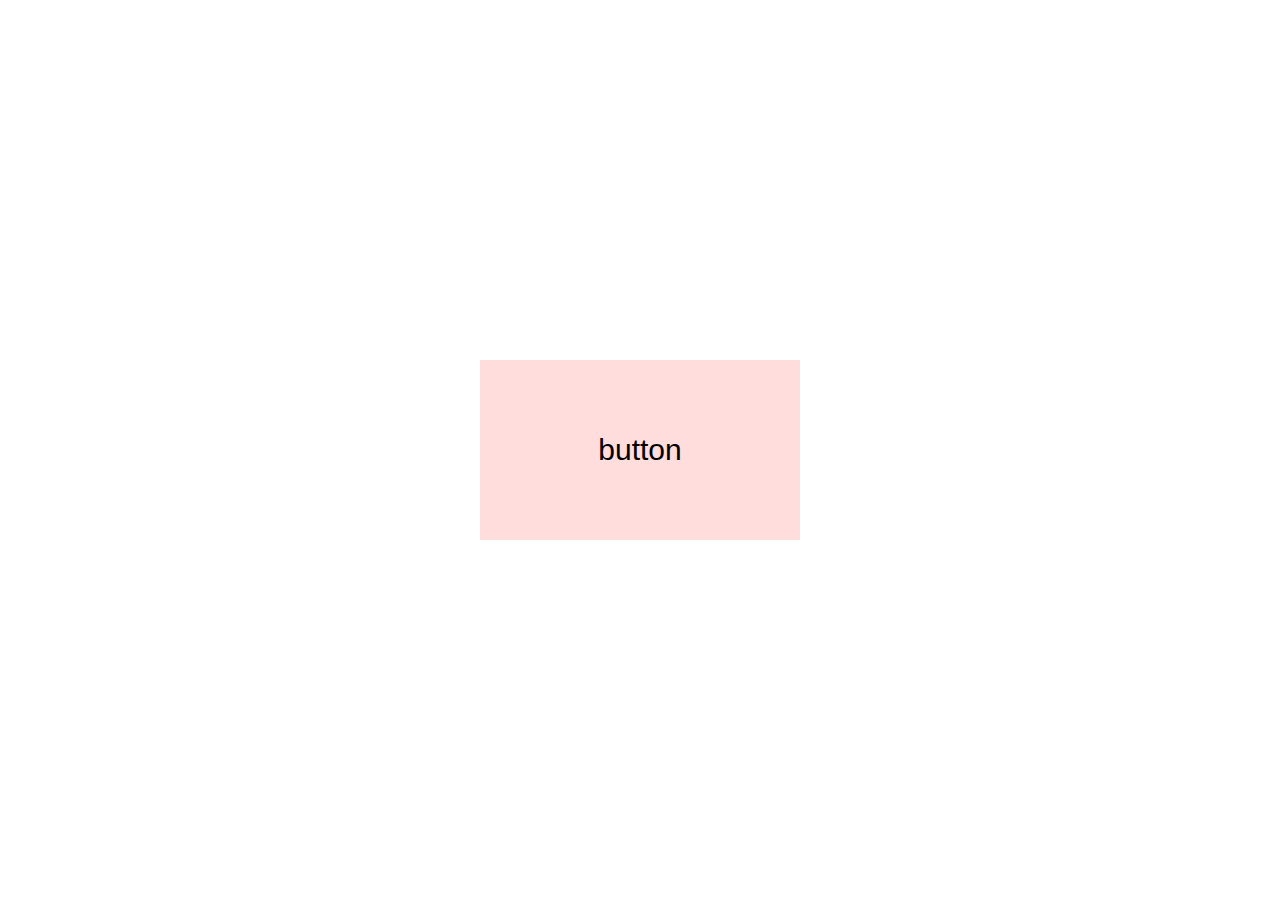
<file: 2_1/index.html>
<!DOCTYPE html>
<html>
<head>
  <meta charset="UTF-8">
  <title>クリックイベント</title>
  <link rel="stylesheet" type="text/css" href="base.css">
  <script src="https://ajax.googleapis.com/ajax/libs/jquery/3.2.1/jquery.min.js"></script>
  <script>
  $(function(){
    $("#wrapper").on("click", function(){
      alert("ボタンをクリックしました")  
    });
  });// ここに処理を記述

  </script>
</head>
<body>
  <div id="wrapper">
    <div id="button">
      <p>button</p>
    </div><!-- button -->
  </div><!-- wrapper -->
</body>
</html>
</file>
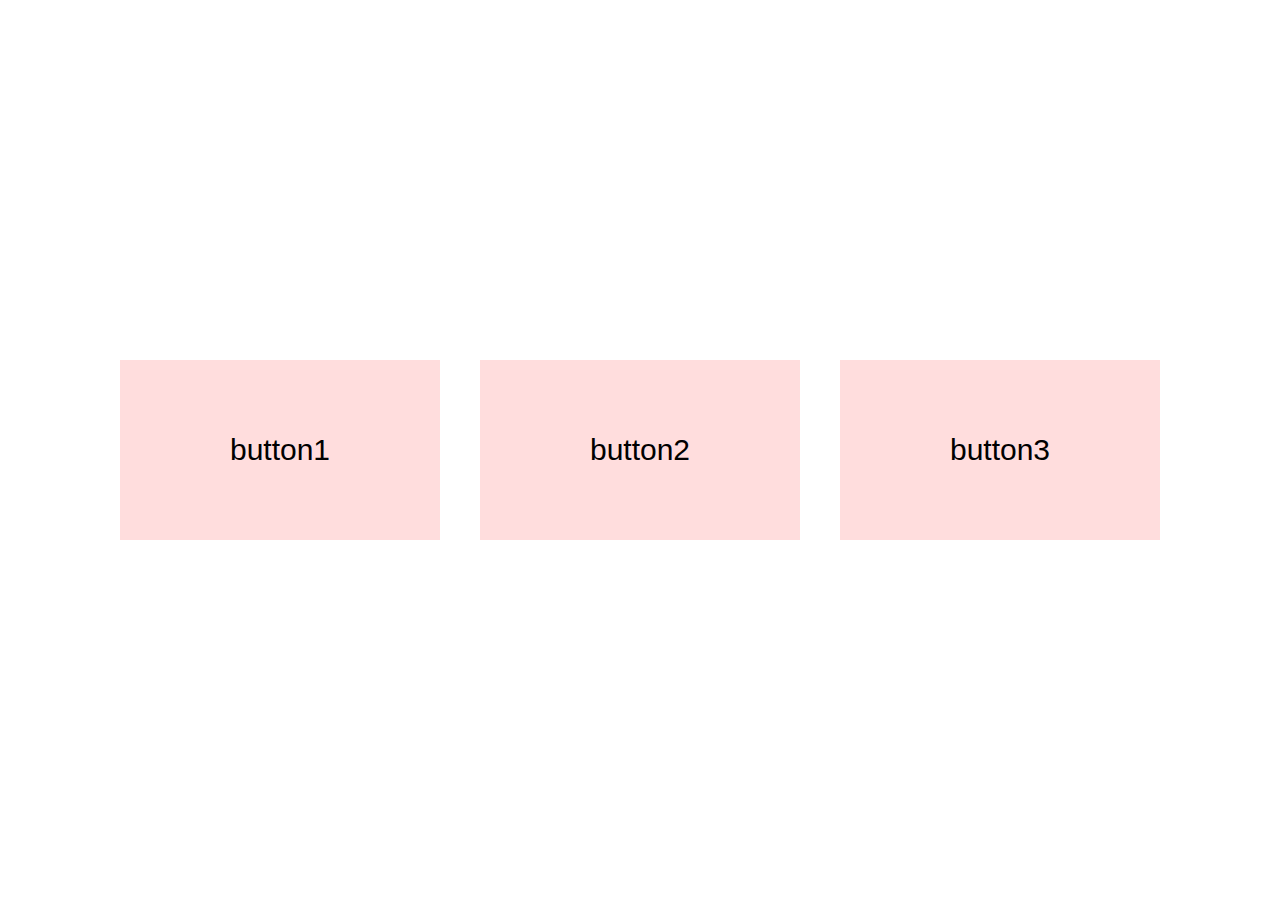
<file: 2_2/index.html>
<!DOCTYPE html>
<html>

<head>
  <meta charset="UTF-8">
  <title>クリックイベントと切り替え</title>
  <link rel="stylesheet" type="text/css" href="base.css">
  <script src="https://ajax.googleapis.com/ajax/libs/jquery/3.2.1/jquery.min.js"></script>
  <script>
    $(function () {
      $('#button1').on('click', function () {
        $('.button').css('background-color', '');
        $(this).css('background-color', 'red');
      });
      $('#button2').on('click', function () {
        $('.button').css('background-color', '');
        $(this).css('background-color', 'red');
      });
      $('#button3').on('click', function () {
        $('.button').css('background-color', '');
        $(this).css('background-color', 'red');
      });
    });// ここに処理を記述
  </script>
</head>
<body>
  <div id="wrapper">
    <div id="button1" class="button">
      <p>button1</p>
    </div><!-- button1 -->
    <div id="button2" class="button">
      <p>button2</p>
    </div><!-- button2 -->
    <div id="button3" class="button">
      <p>button3</p>
    </div><!-- button3 -->
  </div><!-- wrapper -->
</body>

</html>
</file>
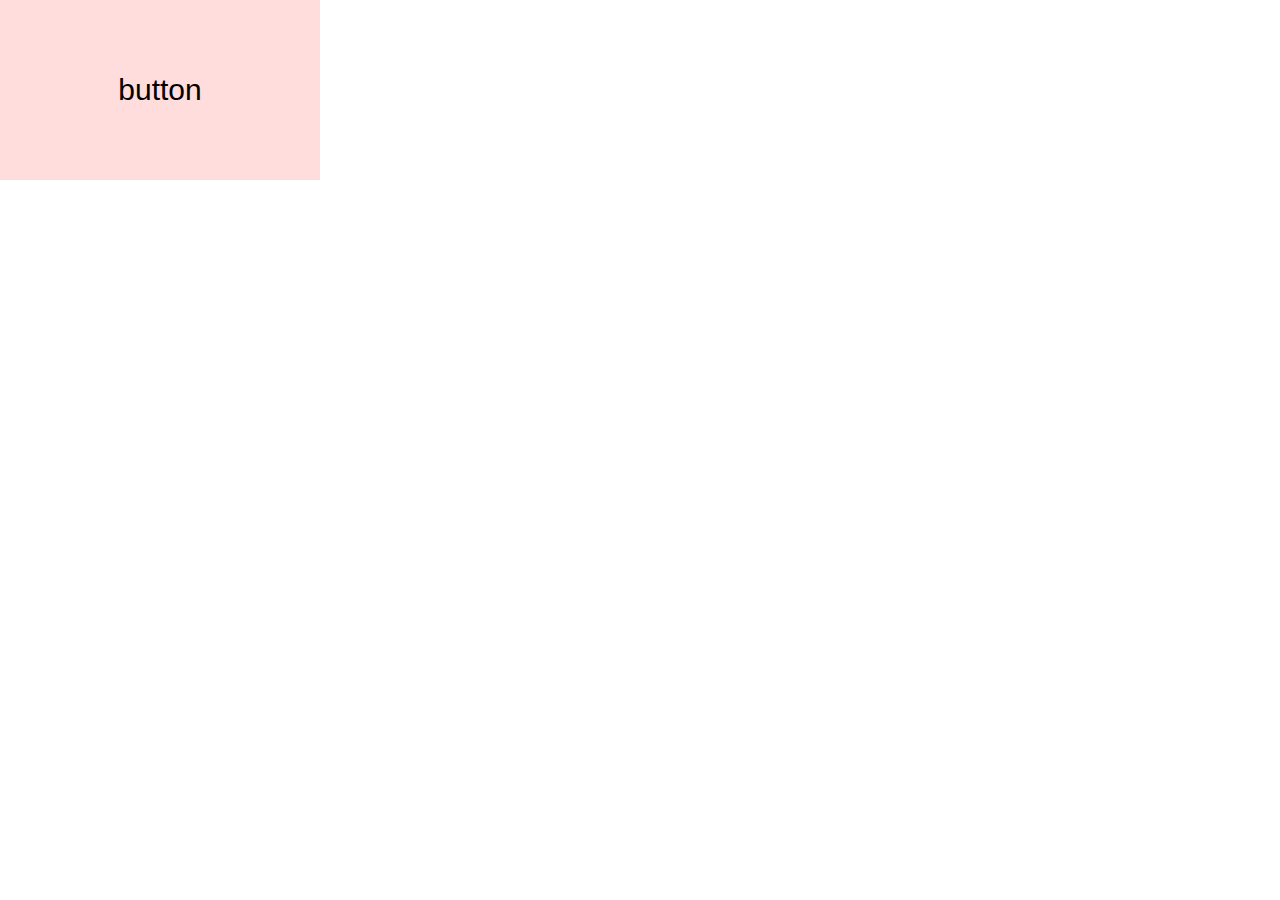
<file: 2_3/index.html>
<!DOCTYPE html>
<html>
<head>
  <meta charset="UTF-8">
  <title>アニメーション</title>
  <link rel="stylesheet" type="text/css" href="base.css">
  <script src="https://ajax.googleapis.com/ajax/libs/jquery/3.2.1/jquery.min.js"></script>  <script>
  $(function(){
    $("#button").on("click", function () {
      $("#button").animate({
        "marginTop": "150px",
        "marginLeft": "250px"      
      });
    });
  }); // ここに処理を記述

</script>
</head>
<body>
  <div id="button">
    <p>button</p>
  </div><!-- button -->
</body>
</html>
</file>
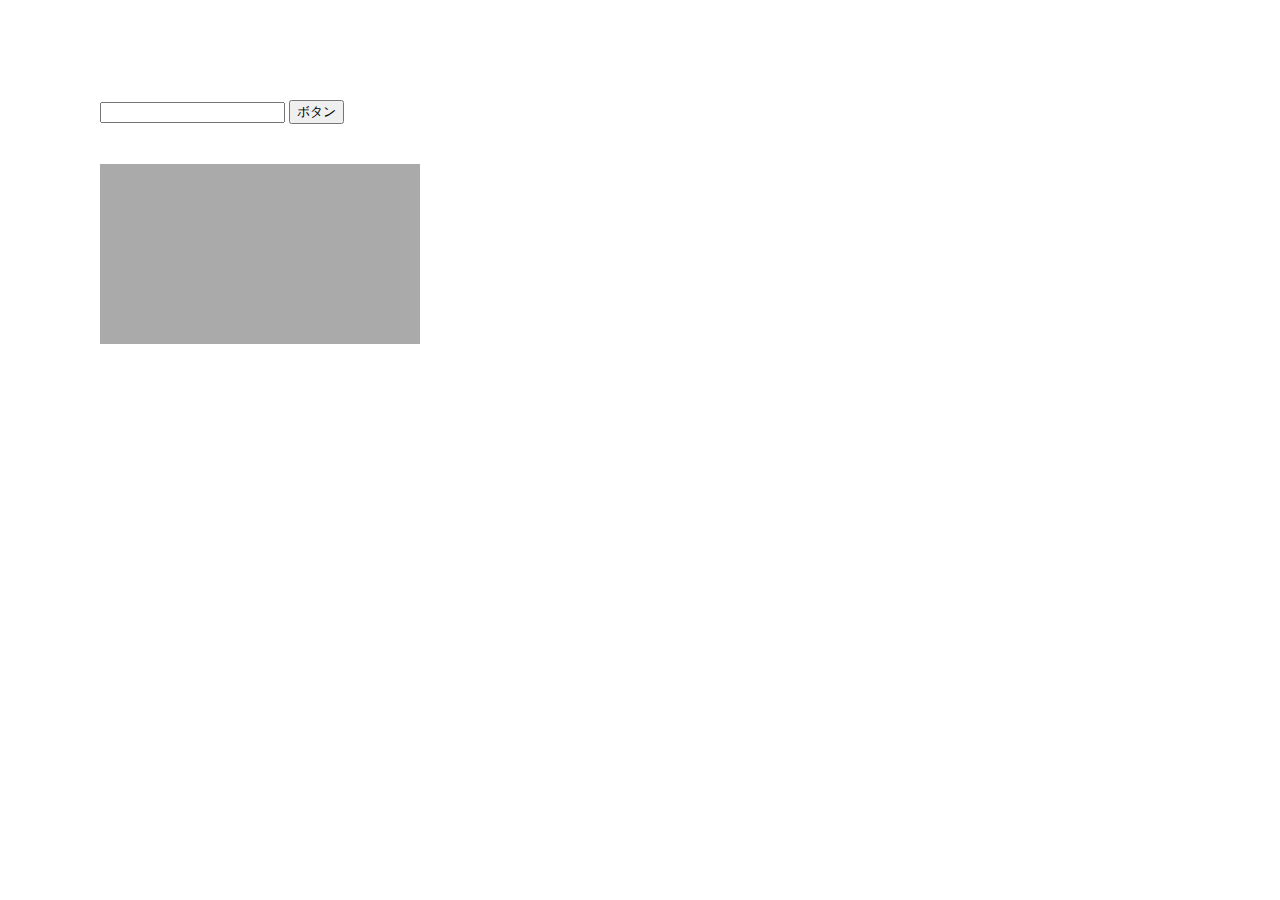
<file: 2_5/index.html>
<!DOCTYPE html>
<html>
<head>
  <meta charset="UTF-8">
  <title>if文</title>
  <link rel="stylesheet" type="text/css" href="base.css">
  <script src="https://ajax.googleapis.com/ajax/libs/jquery/3.2.1/jquery.min.js"></script>  <script>
  $(function(){
    $("#button").on("click", function () {
    var v = $("#value").val();
      if (v == "1") {
        $("#box").css("background-color", "red");
      } else if (v == "2") {
       $("#box").css("background-color", "green");
      } else if (v == "3") {
       $("#box").css("background-color", "blue");
      }
    });
  });
   // ここに処理を記述
 

  </script>
</head>
<body>
  <input type="text" id="value">
  <input type="button" id="button" value="ボタン">
  <div id="box">
  </div><!-- button -->
</body>
</html>
</file>
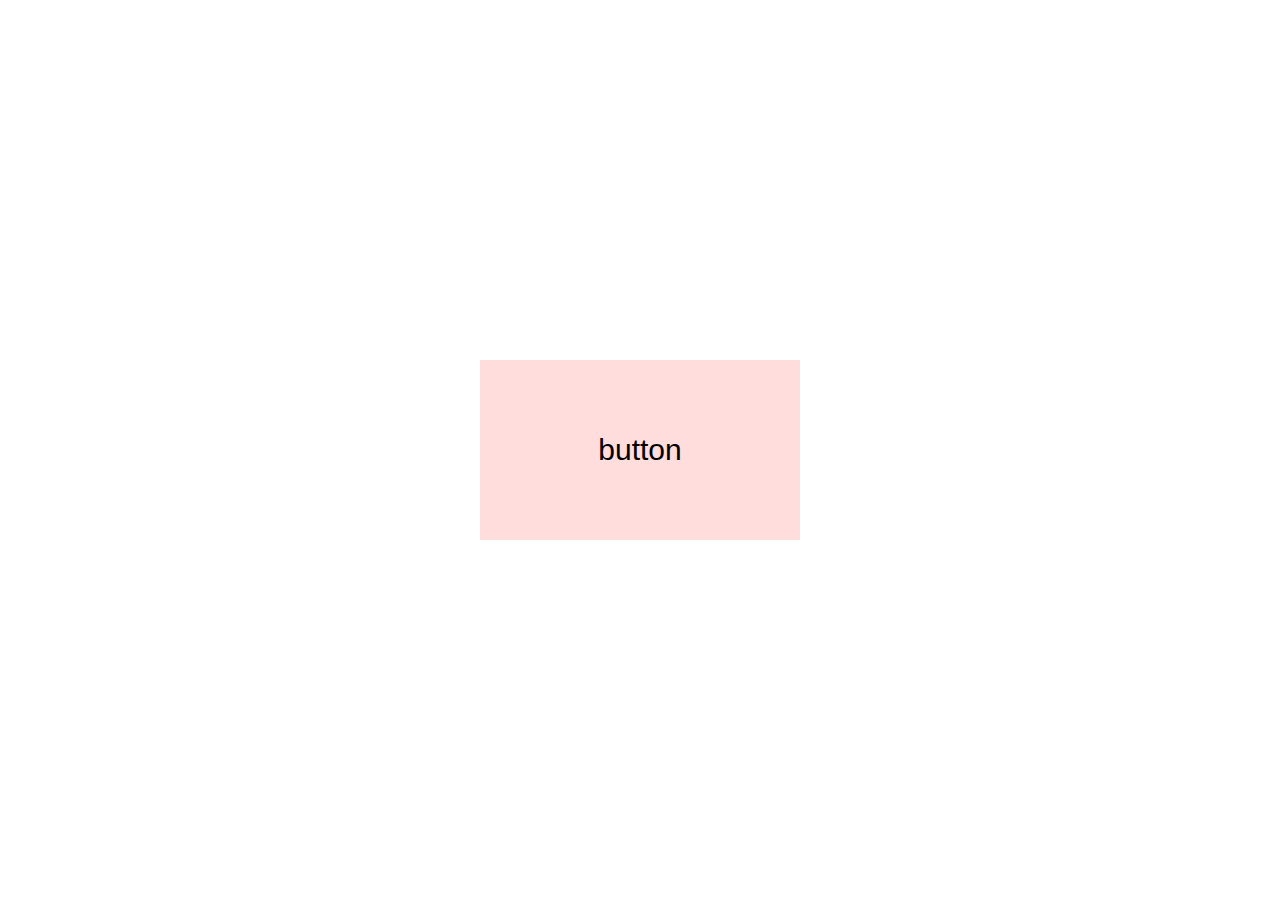
<file: js_lesson/2_1/index.html>
<!DOCTYPE html>
<html>
<head>
  <meta charset="UTF-8">
  <title>クリックイベント</title>
  <link rel="stylesheet" type="text/css" href="base.css">
  <script src="https://ajax.googleapis.com/ajax/libs/jquery/3.2.1/jquery.min.js"></script>
  <script>
  $(function(){
    $("#wrapper").on("click", function(){
    alert("ボタンをクリックしました")  
    });
  });// ここに処理を記述

  </script>
</head>
<body>
  <div id="wrapper">
    <div id="button">
      <p>button</p>
    </div><!-- button -->
  </div><!-- wrapper -->
</body>
</html>
</file>
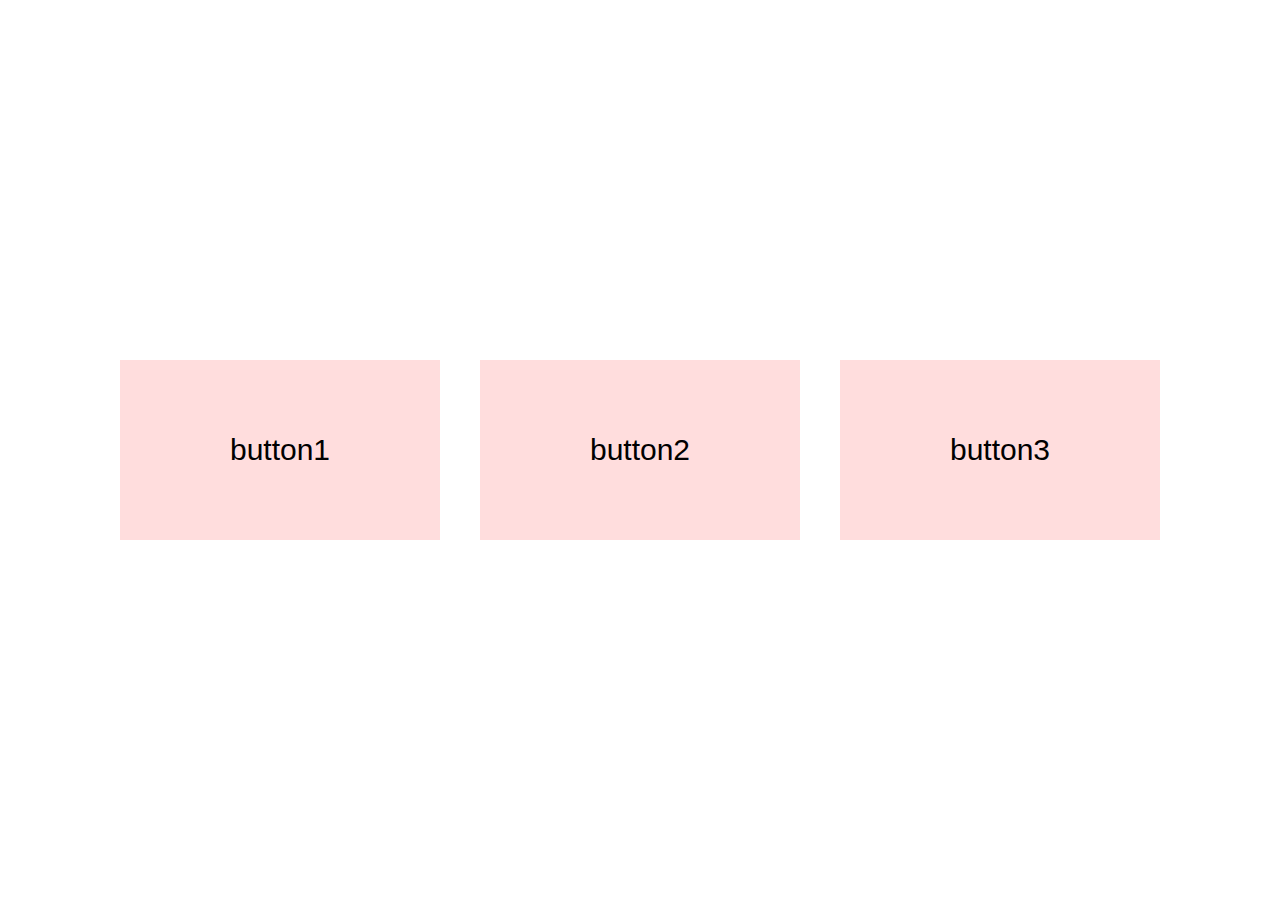
<file: js_lesson/2_2/index.html>
<!DOCTYPE html>
<html>
<head>
  <meta charset="UTF-8">
  <title>クリックイベントと切り替え</title>
  <link rel="stylesheet" type="text/css" href="base.css">
  <script src="https://ajax.googleapis.com/ajax/libs/jquery/3.2.1/jquery.min.js"></script>  <script>
 $(function() {
    $('#button1').on('click', function() {
 	  	$('.button').css('background-color', '');
 		  $(this).css('background-color', 'red');
  	});
 	  $('#button2').on('click', function() {
 		  $('.button').css('background-color', '');
 	  	$(this).css('background-color', 'red');
  	});
 	  $('#button3').on('click', function() {
 	  	$('.button').css('background-color', '');
 	  	$(this).css('background-color', 'red');	
   	});
 });// ここに処理を記述




  

  </script>
</head>
<body>
  <div id="wrapper">
    <div id="button1" class="button">
      <p>button1</p>
    </div><!-- button1 -->
    <div id="button2" class="button">
      <p>button2</p>
    </div><!-- button2 -->
    <div id="button3" class="button">
      <p>button3</p>
    </div><!-- button3 -->
  </div><!-- wrapper -->
</body>
</html>
</file>
<file: 2_1/base.css>
@charset "UTF-8";
/* reset */
body, h1, h2, h3, h4, h5, h6, p, address,
ul, ol, li, dl, dt, dd, img, form, table, tr, th, td {
  margin: 0;
  padding: 0;
  border: none;
  font-style: normal;
  font-weight: normal;
  font-size: 100%;
  text-align: left;
  list-style-type: none;
  border-collapse: collapse;
}

textarea { font-size: 100%; vertical-align:middle;}
img { border-style: none; display: block; }
hr { display: none; }
em{font-style: normal}
input{line-height:auto;vertical-align:middle;}
strong.more{color:#c30}
a{text-decoration: none;}

html {

}

body {
  font-family:'ヒラギノ角ゴ Pro W3','Hiragino Kaku Gothic Pro','メイリオ',Meiryo,'ＭＳ Ｐゴシック',sans-serif;
}

* {
  -webkit-box-sizing: border-box;
  -moz-box-sizing: border-box;
  -o-box-sizing: border-box;
  -ms-box-sizing: border-box;
  box-sizing: border-box;
}

/* 上の部分は気にせずここから書く */
#wrapper {
  display: flex;
  justify-content: center;
  height: 100vh;
  align-items: center;
}

#button {
  margin: 0 20px;
  width: 320px;
  height: 180px;
  background-color: #fdd;
  cursor: pointer;
}

#button p {
  line-height: 180px;
  font-size: 30px;
  text-align: center;
}
</file>
<file: 2_2/base.css>
@charset "UTF-8";
/* reset */
body, h1, h2, h3, h4, h5, h6, p, address,
ul, ol, li, dl, dt, dd, img, form, table, tr, th, td {
  margin: 0;
  padding: 0;
  border: none;
  font-style: normal;
  font-weight: normal;
  font-size: 100%;
  text-align: left;
  list-style-type: none;
  border-collapse: collapse;
}

textarea { font-size: 100%; vertical-align:middle;}
img { border-style: none; display: block; }
hr { display: none; }
em{font-style: normal}
input{line-height:auto;vertical-align:middle;}
strong.more{color:#c30}
a{text-decoration: none;}

html {

}

body {
  font-family:'ヒラギノ角ゴ Pro W3','Hiragino Kaku Gothic Pro','メイリオ',Meiryo,'ＭＳ Ｐゴシック',sans-serif;
}

* {
  -webkit-box-sizing: border-box;
  -moz-box-sizing: border-box;
  -o-box-sizing: border-box;
  -ms-box-sizing: border-box;
  box-sizing: border-box;
}

/* 上の部分は気にせずここから書く */
#wrapper {
  display: flex;
  justify-content: center;
  height: 100vh;
  align-items: center;
}

.button {
  margin: 0 20px;
  width: 320px;
  height: 180px;
  background-color: #fdd;
  cursor: pointer;
}


.button p {
  line-height: 180px;
  font-size: 30px;
  text-align: center;
}
</file>
<file: 2_3/base.css>
@charset "UTF-8";
/* reset */
body, h1, h2, h3, h4, h5, h6, p, address,
ul, ol, li, dl, dt, dd, img, form, table, tr, th, td {
  margin: 0;
  padding: 0;
  border: none;
  font-style: normal;
  font-weight: normal;
  font-size: 100%;
  text-align: left;
  list-style-type: none;
  border-collapse: collapse;
}

textarea { font-size: 100%; vertical-align:middle;}
img { border-style: none; display: block; }
hr { display: none; }
em{font-style: normal}
input{line-height:auto;vertical-align:middle;}
strong.more{color:#c30}
a{text-decoration: none;}

html {

}

body {
  font-family:'ヒラギノ角ゴ Pro W3','Hiragino Kaku Gothic Pro','メイリオ',Meiryo,'ＭＳ Ｐゴシック',sans-serif;
}

* {
  -webkit-box-sizing: border-box;
  -moz-box-sizing: border-box;
  -o-box-sizing: border-box;
  -ms-box-sizing: border-box;
  box-sizing: border-box;
}

/* 上の部分は気にせずここから書く */

#button {
  width: 320px;
  height: 180px;
  background-color: #fdd;
  cursor: pointer;
}

#button p {
  line-height: 180px;
  font-size: 30px;
  text-align: center;
}
</file>
<file: 2_5/base.css>
@charset "UTF-8";
/* reset */
body, h1, h2, h3, h4, h5, h6, p, address,
ul, ol, li, dl, dt, dd, img, form, table, tr, th, td {
  margin: 0;
  padding: 0;
  border: none;
  font-style: normal;
  font-weight: normal;
  font-size: 100%;
  text-align: left;
  list-style-type: none;
  border-collapse: collapse;
}

textarea { font-size: 100%; vertical-align:middle;}
img { border-style: none; display: block; }
hr { display: none; }
em{font-style: normal}
input{line-height:auto;vertical-align:middle;}
strong.more{color:#c30}
a{text-decoration: none;}

html {

}

body {
  font-family:'ヒラギノ角ゴ Pro W3','Hiragino Kaku Gothic Pro','メイリオ',Meiryo,'ＭＳ Ｐゴシック',sans-serif;
  padding: 100px;
}

* {
  -webkit-box-sizing: border-box;
  -moz-box-sizing: border-box;
  -o-box-sizing: border-box;
  -ms-box-sizing: border-box;
  box-sizing: border-box;
}

/* 上の部分は気にせずここから書く */
#box {
  width: 320px;
  height: 180px;
  background-color: #aaa;
  margin-top: 40px;
}
</file>
<file: js_lesson/2_1/base.css>
@charset "UTF-8";
/* reset */
body, h1, h2, h3, h4, h5, h6, p, address,
ul, ol, li, dl, dt, dd, img, form, table, tr, th, td {
  margin: 0;
  padding: 0;
  border: none;
  font-style: normal;
  font-weight: normal;
  font-size: 100%;
  text-align: left;
  list-style-type: none;
  border-collapse: collapse;
}

textarea { font-size: 100%; vertical-align:middle;}
img { border-style: none; display: block; }
hr { display: none; }
em{font-style: normal}
input{line-height:auto;vertical-align:middle;}
strong.more{color:#c30}
a{text-decoration: none;}

html {

}

body {
  font-family:'ヒラギノ角ゴ Pro W3','Hiragino Kaku Gothic Pro','メイリオ',Meiryo,'ＭＳ Ｐゴシック',sans-serif;
}

* {
  -webkit-box-sizing: border-box;
  -moz-box-sizing: border-box;
  -o-box-sizing: border-box;
  -ms-box-sizing: border-box;
  box-sizing: border-box;
}

/* 上の部分は気にせずここから書く */
#wrapper {
  display: flex;
  justify-content: center;
  height: 100vh;
  align-items: center;
}

#button {
  margin: 0 20px;
  width: 320px;
  height: 180px;
  background-color: #fdd;
  cursor: pointer;
}

#button p {
  line-height: 180px;
  font-size: 30px;
  text-align: center;
}
</file>
<file: js_lesson/2_2/base.css>
@charset "UTF-8";
/* reset */
body, h1, h2, h3, h4, h5, h6, p, address,
ul, ol, li, dl, dt, dd, img, form, table, tr, th, td {
  margin: 0;
  padding: 0;
  border: none;
  font-style: normal;
  font-weight: normal;
  font-size: 100%;
  text-align: left;
  list-style-type: none;
  border-collapse: collapse;
}

textarea { font-size: 100%; vertical-align:middle;}
img { border-style: none; display: block; }
hr { display: none; }
em{font-style: normal}
input{line-height:auto;vertical-align:middle;}
strong.more{color:#c30}
a{text-decoration: none;}

html {

}

body {
  font-family:'ヒラギノ角ゴ Pro W3','Hiragino Kaku Gothic Pro','メイリオ',Meiryo,'ＭＳ Ｐゴシック',sans-serif;
}

* {
  -webkit-box-sizing: border-box;
  -moz-box-sizing: border-box;
  -o-box-sizing: border-box;
  -ms-box-sizing: border-box;
  box-sizing: border-box;
}

/* 上の部分は気にせずここから書く */
#wrapper {
  display: flex;
  justify-content: center;
  height: 100vh;
  align-items: center;
}

.button {
  margin: 0 20px;
  width: 320px;
  height: 180px;
  background-color: #fdd;
  cursor: pointer;
}


.button p {
  line-height: 180px;
  font-size: 30px;
  text-align: center;
}
</file>
